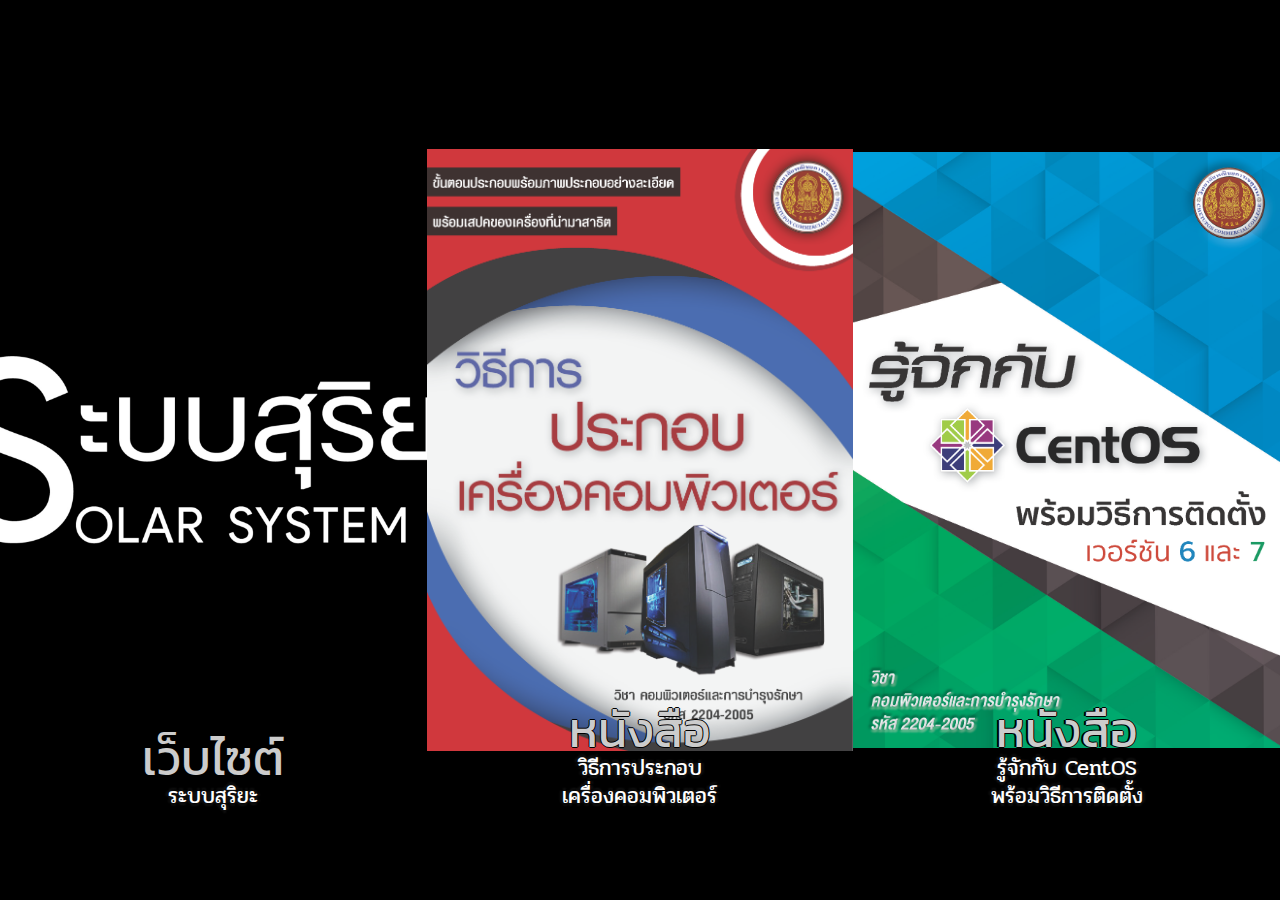
<file: index.html>
<!DOCTYPE html>
<html lang="en" >
<head>
  <meta charset="UTF-8">
  <title>คลังไฟล์</title>
      <link rel="stylesheet" href="css/style.css">
</head>
<body>
   
  <div class="tiles">
		
		<a href="https://realpyro.github.io/SolarSystem"><div class="tile" data-scale="1.2" data-image="portfolio.png" onmousedown="return false"><div class="txt">
		<div class="x">เว็บไซต์</div>ระบบสุริยะ</div>
		<div class="y" style="background: url(solar.jpg); background-size:cover !important;"></div>
		</div></a>
  
		<a href="https://realpyro.github.io/archive/customizingpc"><div class="tile" data-scale="1.2" data-image="customizingpc.png" onmousedown="return false"><div class="txt">
		<div class="x">หนังสือ</div>วิธีการประกอบ<br>เครื่องคอมพิวเตอร์</div>
		<div class="y" style="background: url(customizingpc.png);"></div>
		</div></a>
		
		<a href="https://realpyro.github.io/archive/centos"><div class="tile" data-scale="1.2" data-image="centos.png" onmousedown="return false"><div class="txt">
		<div class="x">หนังสือ</div>รู้จักกับ CentOS<br>พร้อมวิธีการติดตั้ง</div>
		<div class="y" style="background: url(centos.png);"></div>
		</div></a>

  <script src='http://cdnjs.cloudflare.com/ajax/libs/jquery/2.1.3/jquery.min.js'></script>

    <script  src="https://realpyro.github.io/archive/js/index.js"></script>

</body>
</html>
</file>
<file: css/style.css>
@import url('https://fonts.googleapis.com/css?family=Kanit:500');
  @import url('https://fonts.googleapis.com/css?family=Pridi:300');
  
  html, body {
	  background: #000;
  }

  .tiles {
    position: absolute;
    top: 0;
    left: 0;
    width: 100%;
    height: 100%;
  }

  .tile {
    position: relative;
    float: left;
    width: 33.333%;
    height: 100%;
    overflow: hidden;
  }

  .photo {
    position: absolute;
    top: 0;
    left: 0;
    width: 100%;
    height: 100%;
    background-repeat: no-repeat;
    background-position: center;
    background-size: cover;
    transition: transform .5s ease-out;
  }

  .txt {
    position: absolute;
    z-index: 2;
    right: 0;
    bottom: 10%;
    left: 0;
    font-family: 'Pridi', serif;
    font-size: 22px;
    line-height: 28px;
    text-align: center;
	color: #fff;
    text-shadow: -3px 0 2px #111, 0 3px 2px #111, 3px 0 2px #111, 0 -3px 2px #111;
  }

  .x {
    font-size: 48px;
    line-height: 48px;
	font-family: 'Kanit', serif;
	color: #ccc;
    text-shadow: -1.2px 0 black, 0 1.2px black, 1.2px 0 black, 0 -1.2px black;
  }

  .y {
	 background-size: contain !Important;
	 background-position: center !Important;
	 background-repeat: no-repeat !Important;
	 width:100%;
	 height:100%;
	 transform: scale(1);
	 transition: transform 0.4s ease-out;
  }
  .y:hover {
	 transform: scale(1.065);
	 transition: transform 0.8s ease;
  }
 .back {
  display: inline-block;
  position: fixed;
  top:1em;
  left:1em;
  z-index:99;
}

.back a{
  display: inline-block;
  border-radius: 50%;
}

.left {
  display: inline-block;
  width: 3em;
  height: 3em;
  border: 0.35em solid #fff;
  border-radius: 50%;
  transition: border ease-in-out 0.2s;
}

.left:after {
  content: '';
	display: inline-block;
  margin-top: 0.825em;
  margin-left: 1em;
  width: 1em;
  height: 1em;
  border-top: 0.35em solid #fff;
  border-right: 0.35em solid #fff;
  -moz-transform: rotate(-135deg);
  -webkit-transform: rotate(-135deg);
  transform: rotate(-135deg);
  transition: border ease-in-out 0.21s;
}

.left:hover{
	border: 0.35em solid #4db8ff;
	transition: border ease-in-out 0.21s;
}

.left:hover::after{
	border-top: 0.35em solid #4db8ff;
   border-right: 0.35em solid #4db8ff;
	transition: border ease-in-out 0.21s;
}
</file>
